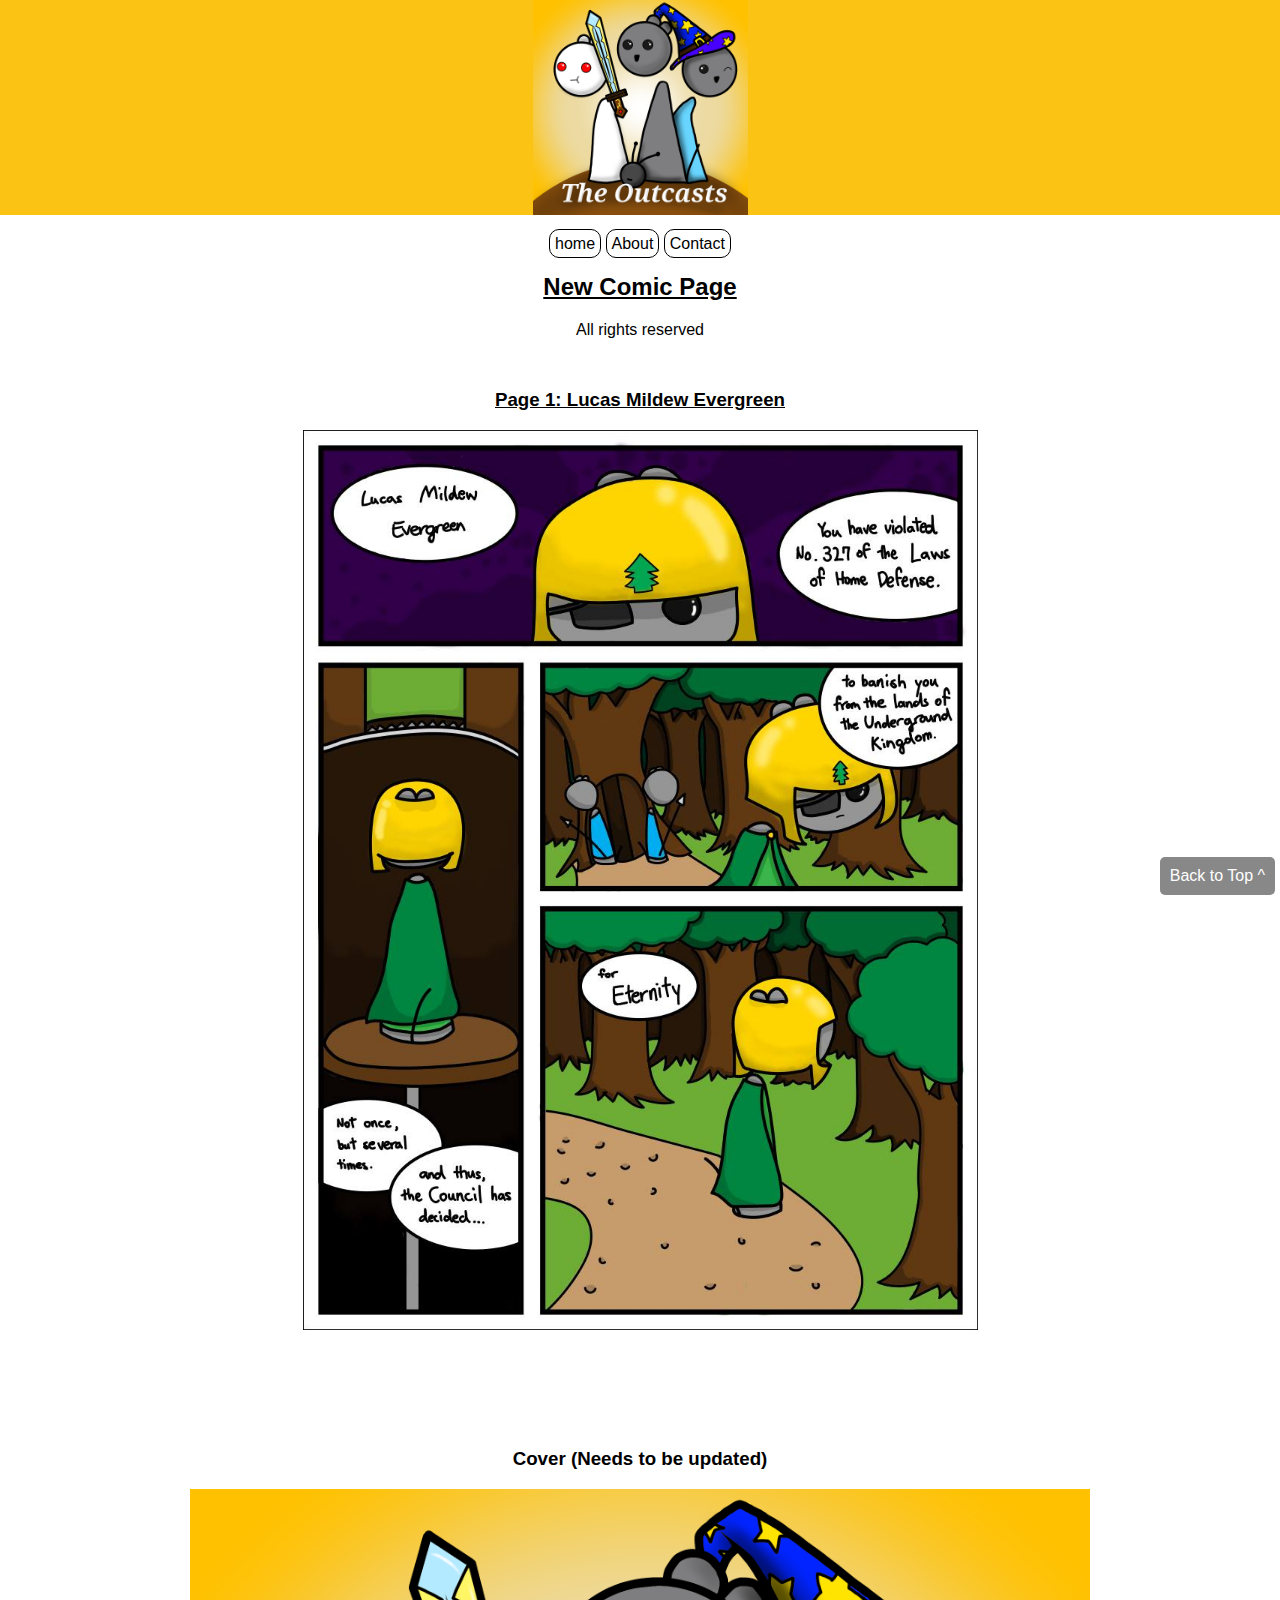
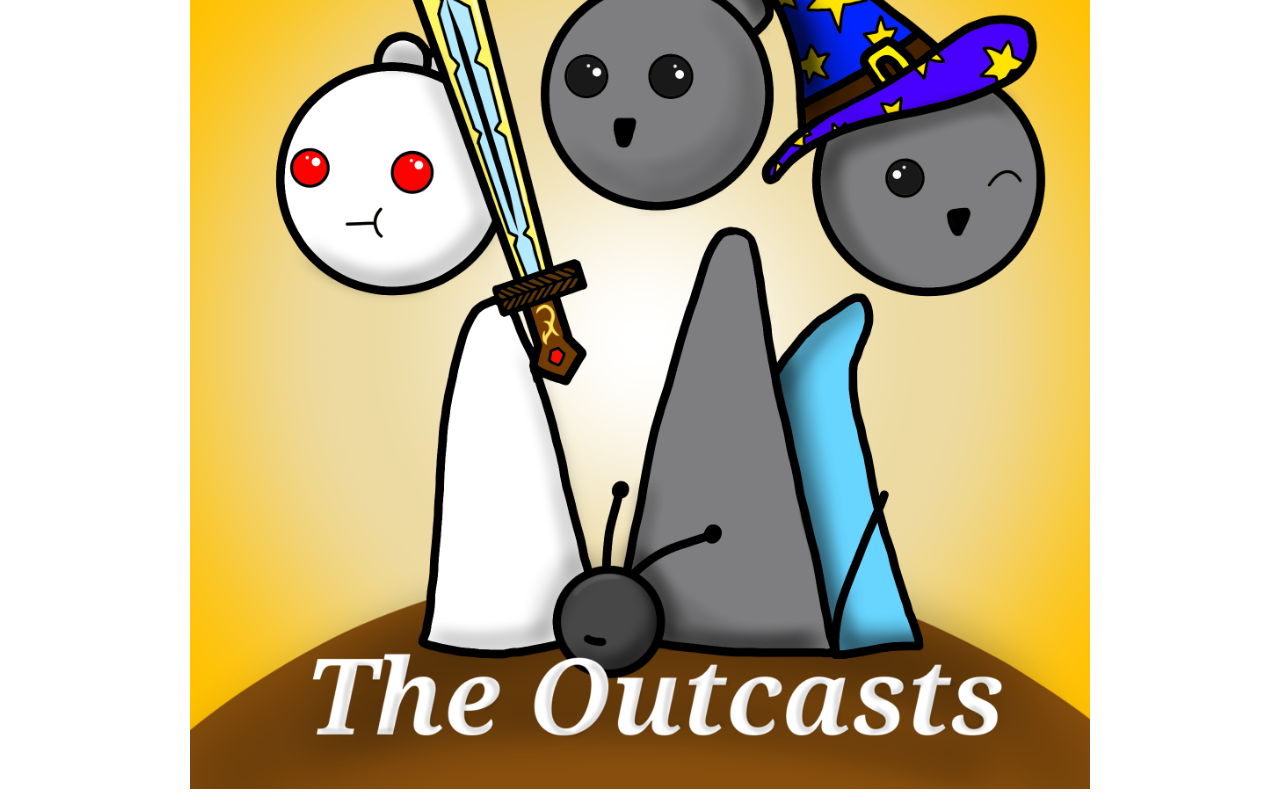
<file: index.html>
<!DOCTYPE>
<html>
  <head>
    <title>Outcasts</title>
    <link rel="stylesheet" href="style.css"/>
  </head>
  
  <body id="top">
    <div id="home" style="text-align: center;">
    <div id="header">
    
    <div id="thing">
      
    </div>
      
    </div>
    
    <div id="body">
      
      <a href="index.html" id="home">home</a>
      <a href="about.html">About</a>
      <a href="contact.html">Contact</a>
      
      <h2 style="text-decoration: underline;">New Comic Page</h2>
      <p>All rights reserved</p>
    </div>
        
        <div id="page1">    
        <h3 style="margin-top: 50px; text-decoration: underline;">Page 1: Lucas Mildew Evergreen</h3>
      <a href="1sketch.png"><img src="Page1.png" style="height: 100%; margin-bottom: 100px; text-align: center;"></a>
      <h3>Cover (Needs to be updated)</h3>
      <img src="cover.png" style="height: 100%; margin-bottom: 20px;">
    </div>
   
        
        
    <a href="#page1" id="page1-toc">Page 1</a>
    <a href="#top" id="back-to-top">Back to Top ^</a>
    </div>
      
      <div id="page1-toc">
            <h4></h4>
        </div>
      
  </body>
</html>
</file>
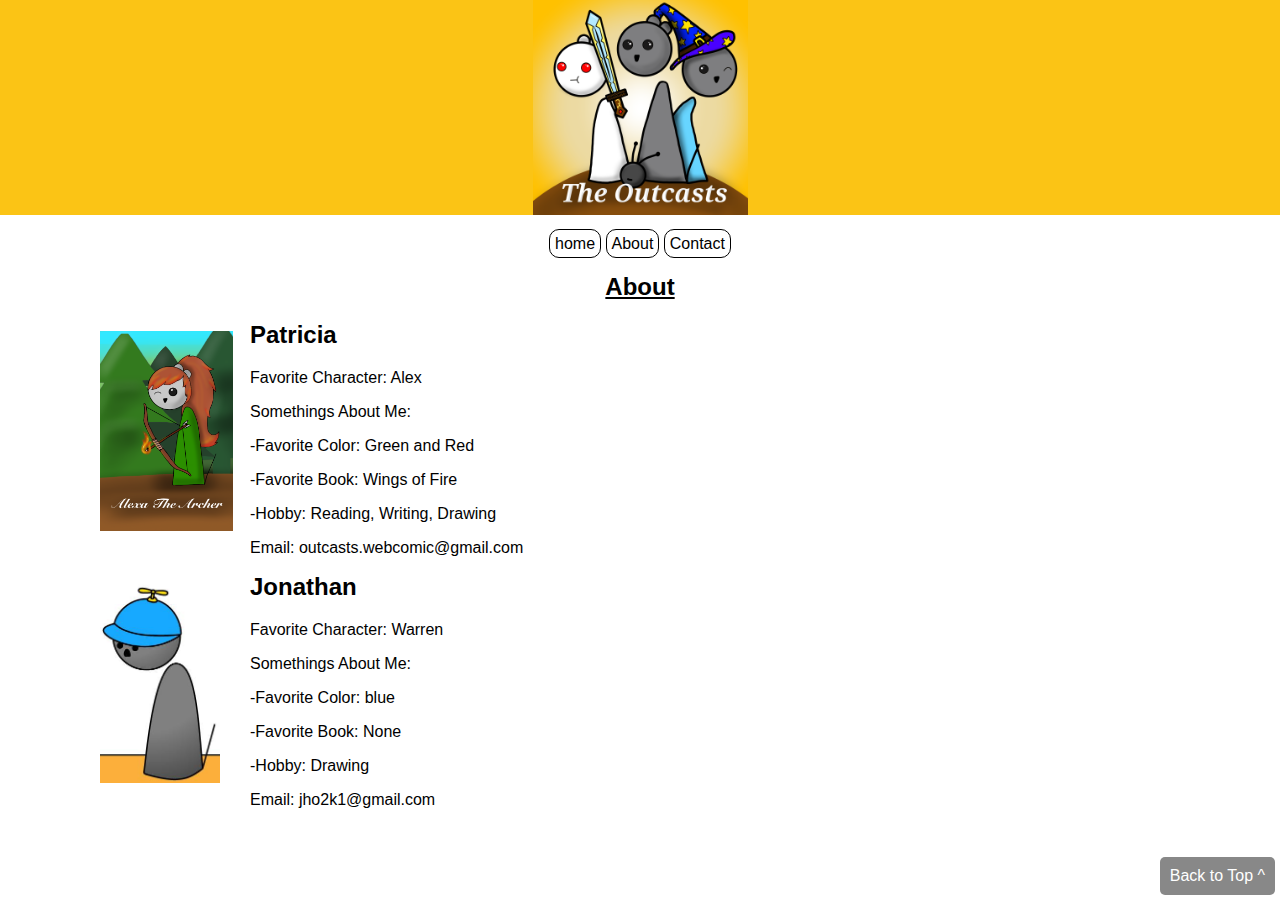
<file: about.html>
<!DOCTYPE html>
<html>
  <head>
    <title>Outcasts</title>
    <link rel="stylesheet" href="style.css"/>
  </head>

  <body id="top">
    <div id="home">
      <div id="header">


        <div id="thing">



        </div>

      </div>

      <div id="body">

        <a href="index.html" id="home">home</a>    
        <a href="about.html">About</a>
        <a href="contact.html">Contact</a>
      </div>
      
      <div id="body-1">
        <h2>About</h2>
      </div>
      
      <div style="margin-left: 100px;">
      <div  style="display: inline-block; margin-top: 10px; position: fixed;">
      <img src="Alex.png" style="height: 200px;">
      </div>
        
      <div id="Patricia">
        <h2 style="margin-top: 10px; margin-left: 150px;">Patricia</h2>
        <p style="margin-top: 10px; margin-left: 150px;">Favorite Character: Alex</p>
        <p style="margin-top: 10px; margin-left: 150px;">Somethings About Me:</p>
        <p style="margin-top: 10px; margin-left: 150px;">-Favorite Color: Green and Red</p>
        <p style="margin-top: 10px; margin-left: 150px;">-Favorite Book: Wings of Fire</p>
        <p style="margin-top: 10px; margin-left: 150px;">-Hobby: Reading, Writing, Drawing</p>
        <p style="margin-top: 10px; margin-left: 150px;">Email: outcasts.webcomic@gmail.com</p>
      </div>  
      
        
      <div style="display: inline-block; margin-top: 10px; position: fixed;">
        <img src="JonnyLee.png" style="height: 200px;">     
      </div>

      <div id="Jonathan">
        <h2 style="margin-top: 10px; margin-left: 150px;">Jonathan</h2>
        <p style="margin-top: 10px; margin-left: 150px;">Favorite Character: Warren</p>
        <p style="margin-top: 10px; margin-left: 150px;">Somethings About Me:</p>
        <p style="margin-top: 10px; margin-left: 150px;">-Favorite Color: blue</p>
        <p style="margin-top: 10px; margin-left: 150px;">-Favorite Book: None</p>
        <p style="margin-top: 10px; margin-left: 150px;">-Hobby: Drawing</p>
        <p style="margin-top: 10px; margin-left: 150px;">Email: jho2k1@gmail.com</p>
      </div>  
      </div>

      <a href="#top" id="back-to-top">Back to Top ^</a>
    </div>
  </body>
</html>
</file>
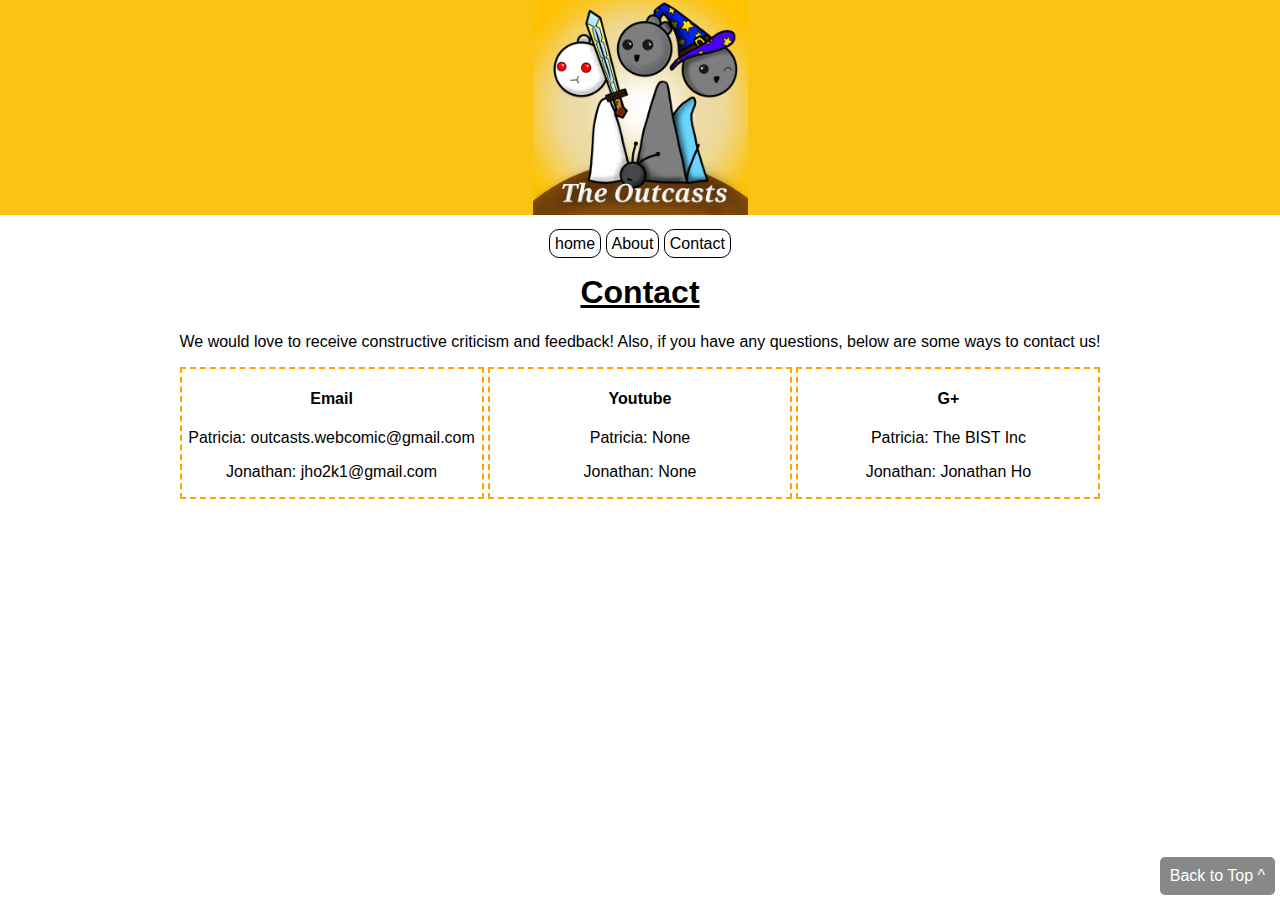
<file: contact.html>
<!DOCTYPE>
<html>
  <head>
    <title>Outcasts</title>
    <link rel="stylesheet" href="style.css"/>
  </head>

  <body id="top">
    <div id="home">
      <div id="header">
        

        <div id="thing">

          
        </div>

      </div>

      <div id="body">

        <a href="index.html" id="home">home</a>
        <a href="about.html">About</a>
        <a href="contact.html">Contact</a>
        
        <div id="contact">
        <h1>Contact</h1>
        </div>

        <div id="notes">
          <p>We would love to receive constructive criticism and feedback! Also, if you have any questions, below are some ways to contact us!</p>
        </div>
        

       
        <div id="email" style="border: 2px dashed orange; display: inline-block; width: 300px;">
          <h4>Email</h4>
          <p>Patricia: outcasts.webcomic@gmail.com</p>
          <p>Jonathan:  jho2k1@gmail.com</p>
        </div>
          
        <div id="youtube" style="border: 2px dashed orange; display: inline-block; width: 300px;">
          <h4>Youtube</h4>
          <p>Patricia: None</p>
          <p>Jonathan: None</p>
        </div>
          
        <div id="G+" style="border: 2px dashed orange; display: inline-block; width: 300px;">
          <h4>G+</h4>
          <p>Patricia: The BIST Inc</p>
          <p>Jonathan: Jonathan Ho</p>
        </div>
      
        
        
        
      </div>

      <a href="#top" id="back-to-top">Back to Top ^</a>
    </div>
  </body>
</html>
</file>
<file: style.css>
body {
  font-family: "Open Sans", sans-serif;
}

body {
  background-color: white;
  margin: 0;
}

img {
  height: 100px;
  border: none;
}

#header {
  background: url("cover.png") #FBC415;
  background-size: contain;
  background-repeat: no-repeat;
 
  background-position: center;
  text-align: center;
  padding-top: 200px;
  padding-bottom: 15px;
}

#thing ul li {
  margin-top: 8;
  display: inline;
  margin-left: 5px;
  margin-right: 5px;
  color: white;
  text-align: center;
}

#header img {
  border-radius: 50px;
}

#header a {
  text-decoration: none;
  border-bottom: 1px solid white;
}

#header ul {
  list-style-type: none;
  padding: 0;
}

#thing {
  text-align: center;
}

#body{
  text-align: center;
  margin-top: 20px;
  
}

#body a {
  text-decoration: none;
  border: 1px solid black;
  padding: 5px;
  border-radius: 10px;
  color: black;
}

#body a:hover {
  background-color: #999;
  color: white;
}

#back-to-top {
  position: fixed;
  bottom: 5px;
  right: 5px;
  background-color: #888;
  color: white;
  padding: 10px;
  border-radius: 5px;
  text-decoration: none;
}






body {
  font-family: "Open Sans", sans-serif;
}

body {
  background-color: white;
  margin: 0;
}

img {
  height: 100px;
  border: none;
}

#header {
  background: url("cover.png") #FBC415;
  background-size: contain;
  background-repeat: no-repeat;

  background-position: center;
  text-align: center;
  padding-top: 200px;
  padding-bottom: 15px;
}

#thing ul li {
  margin-top: 8;
  display: inline;
  margin-left: 5px;
  margin-right: 5px;
  color: white;
  text-align: center;
}

#header img {
  border-radius: 50px;
}

#header a {
  text-decoration: none;
  border-bottom: 1px solid white;
}

#header ul {
  list-style-type: none;
  padding: 0;
}

#thing {
  text-align: center;
}

#body{
  text-align: center;
  margin-top: 20px;
  
}

#body a {
  text-decoration: none;
  border: 1px solid black;
  padding: 5px;
  border-radius: 10px;
  color: black;
}

#body a:hover {
  background-color: #999;
  color: white;
}

#back-to-top {
  position: fixed;
  bottom: 5px;
  right: 5px;
  background-color: #888;
  color: white;
  padding: 10px;
  border-radius: 5px;
  text-decoration: none;
}

#contact {
  text-decoration: underline;
}

#notes {
  margin-left: 30px;
  margin-right: 30px;
}







body {
  font-family: "Open Sans", sans-serif;
}

#Patricia h2 {
  margin-top: 10px; 
  margin-left: 150px;
}

body {
  font-family: "Open Sans", sans-serif;
}

body {
  background-color: white;
  margin: 0;
}

img {
  height: 100px;
  border: none;
}

#header {
  background: url("cover.png") #FBC415;
  background-size: contain;
  background-repeat: no-repeat;

  background-position: center;
  text-align: center;
  padding-top: 200px;
  padding-bottom: 15px;
}

#thing ul li {
  margin-top: 8;
  display: inline;
  margin-left: 5px;
  margin-right: 5px;
  color: white;
  text-align: center;
}

#header img {
  border-radius: 50px;
}

#header a {
  text-decoration: none;
  border-bottom: 1px solid white;
}

#header ul {
  list-style-type: none;
  padding: 0;
}

#thing {
  text-align: center;
}

#body{
  text-align: center;
  margin-top: 20px;

}

#body a {
  text-decoration: none;
  border: 1px solid black;
  padding: 5px;
  border-radius: 10px;
  color: black;
}

#body a:hover {
  background-color: #999;
  color: white;
}

#back-to-top {
  position: fixed;
  bottom: 5px;
  right: 5px;
  background-color: #888;
  color: white;
  padding: 10px;
  border-radius: 5px;
  text-decoration: none;
}

#body-1 {
  text-decoration: underline;
  text-align: center;
}

#page a {
    text-decoration: none;
    border: none;
    padding: none;
    border-radius: none;
    color: white;
}

#page1 img {
  height: 100px;
  border: none;
    
}

#page1-toc {
    display: block;
    position: fixed;
    border: 1px solid black;
    margin-left: 10px;
    padding: 10px;
    
}
</file>
